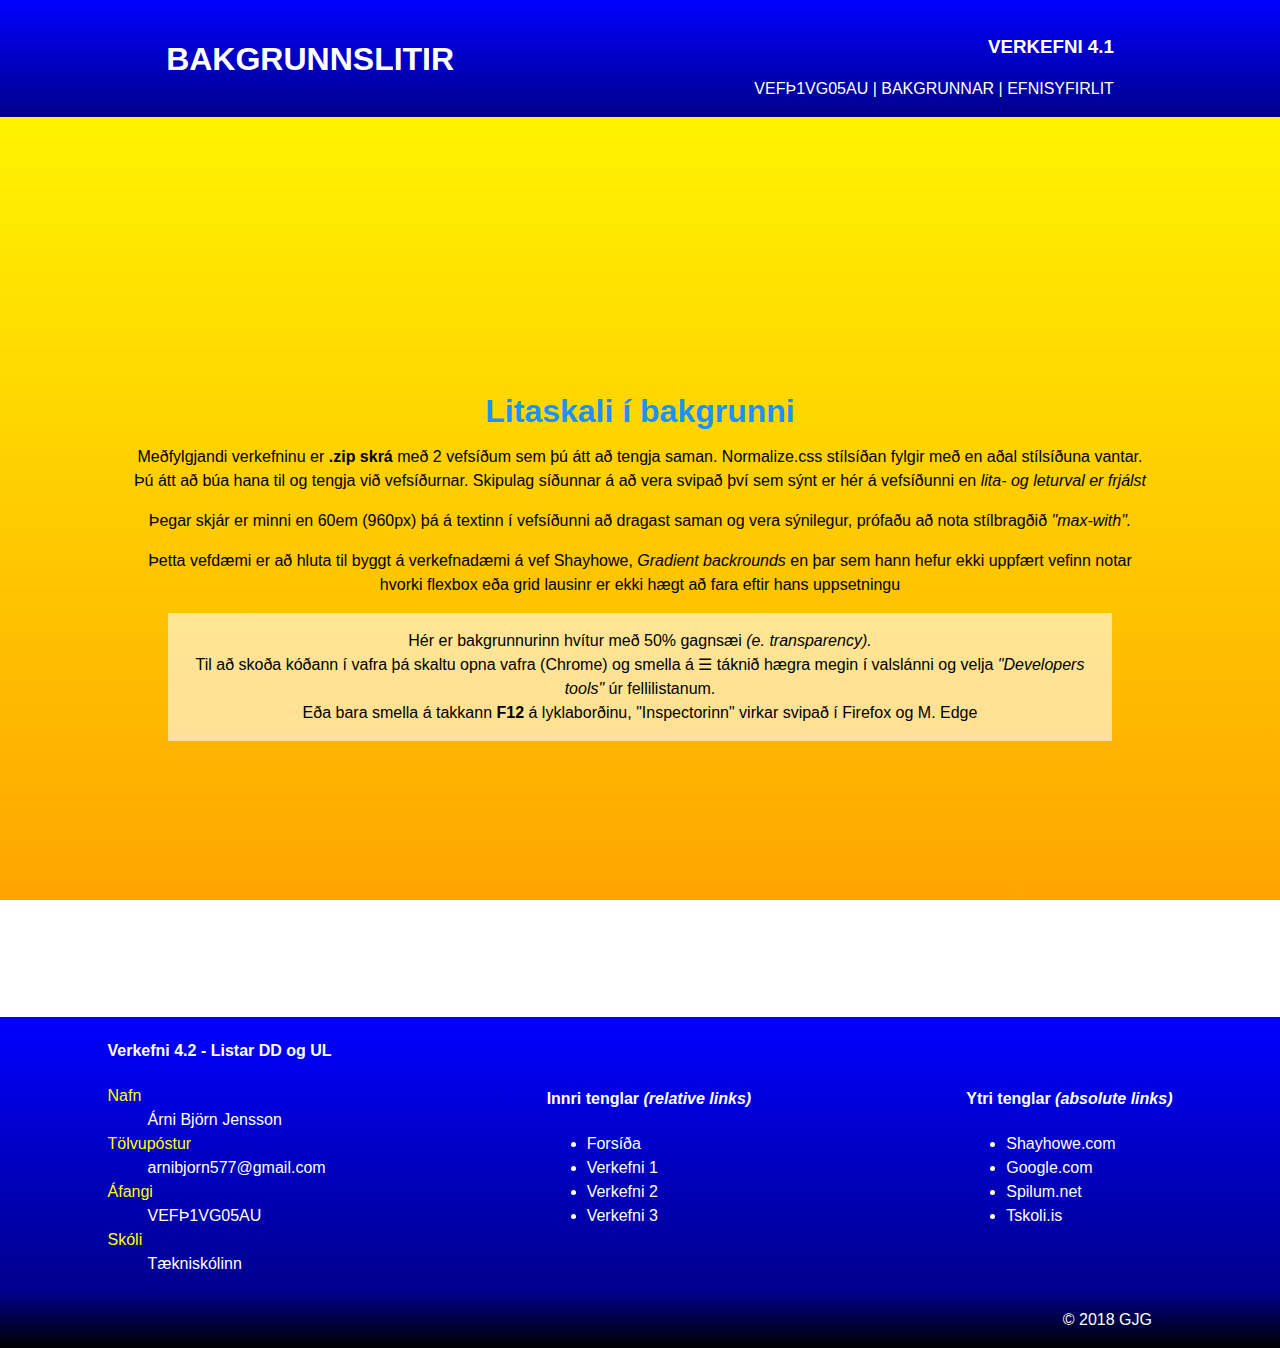
<file: 2018vef1/Skilaverkefni4/index.html>
<!DOCTYPE html>
<html lang="is">
  <head>
    <meta name="viewport" content="width=device-width, initial-scale=1.0">
    <meta charset="utf-8">
    <title>Verkefni 5.1 bakgrunnar</title>
    <link href="https://fonts.googleapis.com/css?family=Open+Sans:300,400,400i" rel="stylesheet">
    <link rel="stylesheet" href="normalize.css">
    <link rel="stylesheet" href="main.css">
</head>

<body>
    <header class="head">
        <div class="headTitle">
            <h1>
                Bakgrunnslitir
            </h1>
        </div>
        <div class="nav">
            <h3 class="workHead">Verkefni 4.1</h3>
            <nav>
                <a href="./">VEFÞ1VG05AU | </a> 
                <a href=" ">Bakgrunnar | </a>
                <a href="https://arni577.github.io/Skilaverkefni4/verkefni53.html">Efnisyfirlit</a>
            </nav>
        </div>
    </header>
    
    <section class="wrap">
        <div class="mainText">
            <h1>Litaskali í bakgrunni </h1>
            <p>Meðfylgjandi verkefninu er <strong>.zip skrá </strong>með 2 vefsíðum sem þú átt að tengja saman. Normalize.css stílsíðan fylgir með en aðal stílsíðuna vantar. Þú átt að búa hana til og tengja við vefsíðurnar. Skipulag síðunnar á að vera svipað því sem sýnt er hér á vefsíðunni en <em>lita- og leturval er frjálst</em></p>
            <p>Þegar skjár er minni en 60em (960px) þá á textinn í vefsíðunni að dragast saman og vera sýnilegur, prófaðu að nota stílbragðið <em> "max-with".</em></p>
            <p>Þetta vefdæmi er að hluta til byggt á verkefnadæmi á vef Shayhowe,<em> Gradient backrounds</em> en þar sem hann hefur ekki uppfært vefinn notar hvorki flexbox eða grid lausinr er ekki hægt að fara eftir hans uppsetningu </p>
            <blockquote>Hér er bakgrunnurinn hvítur með 50% gagnsæi <i>(e. transparency).</i><br>Til að skoða kóðann í vafra þá skaltu opna vafra (Chrome) og smella á &#9776; táknið hægra megin í valslánni og velja <em>"Developers tools"</em> úr fellilistanum.<br> Eða bara smella á takkann <b>F12</b> á lyklaborðinu, "Inspectorinn" virkar svipað í Firefox og M. Edge</blockquote>
        </div>
    </section>
    <footer class="foot">
        <nav>
            <h4>Verkefni 4.2 - Listar DD og UL </h4>
            <dl>
                
                <dt>Nafn</dt>
                <dd>Árni Björn Jensson</dd>

                <dt>Tölvupóstur</dt>
                <dd>arnibjorn577@gmail.com</dd>

                <dt>Áfangi</dt>
                <dd>VEFÞ1VG05AU</dd>

                <dt>Skóli</dt>
                <dd>Tækniskólinn</dd>
            </dl>
        </nav>
        <nav>
            <h4>Innri tenglar <em>(relative links)</em></h4>
            <ul>
                <li><a href="??????">Forsíða</a></li>
                <li><a href="https://arni577.github.io/Skilaverkefni1/qwerty.html">Verkefni 1</a></li>
                <li><a href="https://arni577.github.io/Skilaverkefni2/REEEEE.html">Verkefni 2</a></li>
                <li><a href="https://arni577.github.io/Skilaverkefni3/HTML.html">Verkefni 3</a></li>
            </ul>
        </nav>
        <nav>
            <h4>Ytri tenglar <em>(absolute links)</em></h4>
            <ul>
                <li>
                   
                    <a href="http://learn.shayhowe.com/" target="_blank" title="kennsluvefur">Shayhowe.com</a>
                </li>
                <li>
                    <a href="http://google.com" target="_blank">Google.com</a>
                </li>
                <li>
                    <a href="http://spilum.net" target="_blank">Spilum.net</a>
                </li>
                <li>
                    <a href="http://tskoli.is" target="_blank">Tskoli.is</a>
                </li>
            </ul>
        </nav>
    </footer>
    <p class="copy">&copy; 2018 GJG</p>
</body>
</html>
</file>
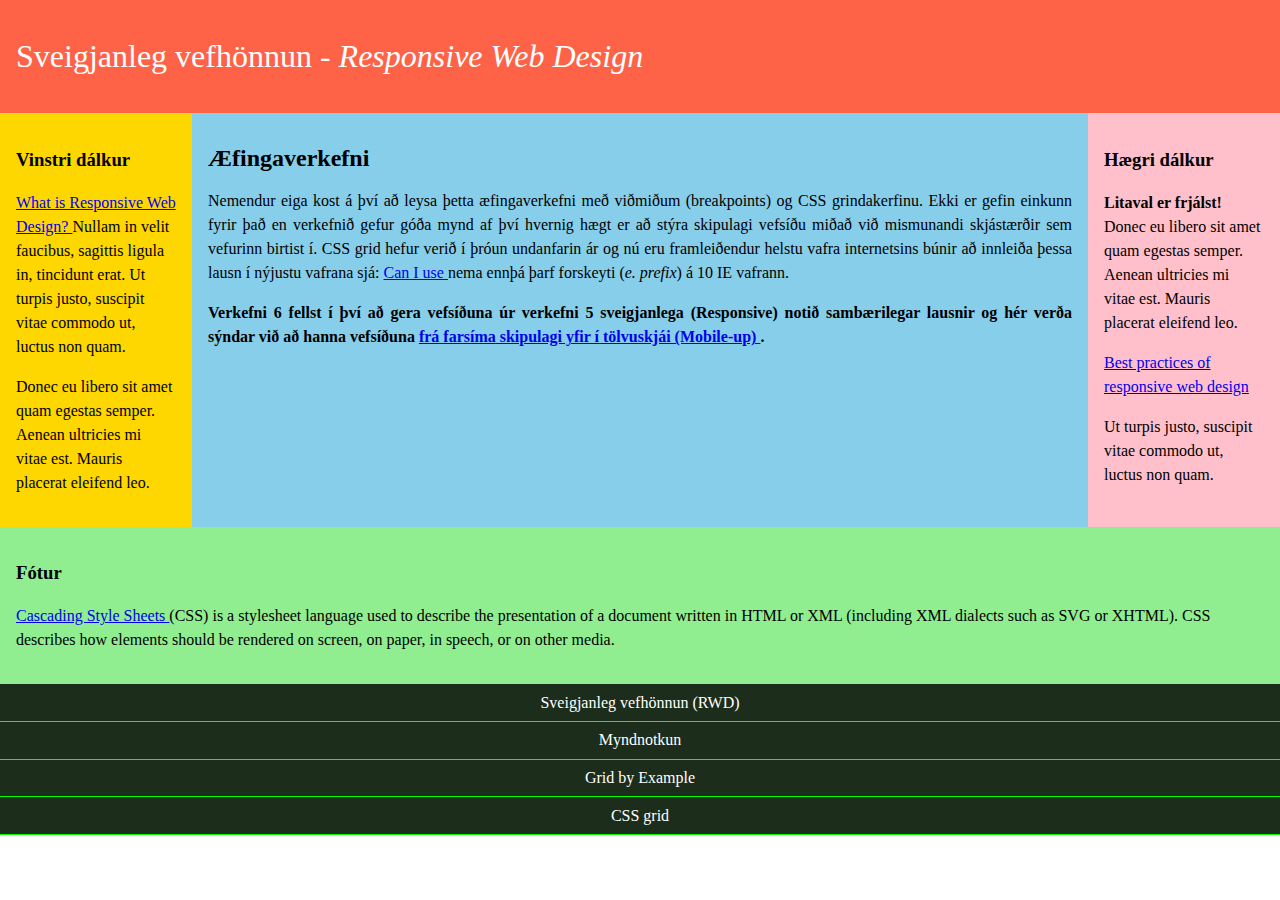
<file: 2018vef1/Skilaverkefni6/index.html>
<!DOCTYPE html>
<html lang="is">
<head>
    <meta charset="UTF-8">
    <meta name="viewport" content="width=device-width, initial-scale=1.0">
    <meta http-equiv="X-UA-Compatible" content="ie=edge">
	<!-- þvingar farsíma vafra til að birta gögn 1:1 og þá virka viðmið (breakpoints) í stílsíðum -->
	<meta charset="utf-8">
	<title>Verkefni 1</title>
	<link rel="stylesheet" type="text/css" href="css/normalize.css">
	<link rel="stylesheet" type="text/css" href="css/styles.css">
</head> 
<body> 
    <nav class="topnav">
		<ul class="topmenu">
			<li><a href="index.html">Sveigjanleg vefhönnun (RWD)</a></li>
			<li><a href="myndir.html">Myndnotkun</a></li>
			<li><a href="https://gridbyexample.com/">Grid by Example</a></li>
			<li><a href="https://scrimba.com/g/gR8PTE">CSS grid</a></li>
		</ul>
    </nav>
	<header>
		<h1>Sveigjanleg vefhönnun - <i>Responsive Web Design</i></h1>
	</header>
	<section class="content"> 
		<article class="midja">
			<h2>Æfingaverkefni</h2>
			<p>Nemendur eiga kost á því að leysa þetta æfingaverkefni með viðmiðum (breakpoints) og CSS grindakerfinu. Ekki er gefin einkunn fyrir það en verkefnið gefur góða mynd af því hvernig hægt er að stýra skipulagi vefsíðu miðað við mismunandi skjástærðir sem vefurinn birtist í. CSS grid hefur verið í þróun undanfarin ár og nú eru framleiðendur helstu vafra internetsins búnir að innleiða þessa lausn í nýjustu vafrana sjá: <a href="https://caniuse.com/"> Can I use </a> nema ennþá þarf forskeyti (<em>e. prefix</em>) á 10 IE vafrann.
			</p>
			<h4> Verkefni 6 fellst í því að gera vefsíðuna úr verkefni 5 sveigjanlega (Responsive) notið sambærilegar lausnir og hér verða sýndar við að hanna vefsíðuna <a href="https://developer.mozilla.org/en-US/docs/Web/CSS/CSS_Grid_Layout/Realizing_common_layouts_using_CSS_Grid_Layout"> frá farsíma skipulagi yfir í tölvuskjái (Mobile-up) </a>.
			</h4>
		</article>
		<aside class="vinstri">
			<h3>Vinstri dálkur</h3>
			<p><a href="https://www.w3schools.com/html/html_responsive.asp"> What is Responsive Web Design? </a>  Nullam in velit faucibus, sagittis ligula in, tincidunt erat. Ut turpis justo, suscipit vitae commodo ut, luctus non quam.
			</p>
			<p>Donec eu libero sit amet quam egestas semper. Aenean ultricies mi vitae est. Mauris placerat eleifend leo.</p>
		</aside>
		<aside class="haegri">
			<h3>Hægri dálkur</h3>
			<p><strong>Litaval er frjálst!</strong> Donec eu libero sit amet quam egestas semper. Aenean ultricies mi vitae est. Mauris placerat eleifend leo.</p>
			<p><a href="https://www.uxpin.com/studio/blog/best-practices-examples-of-excellent-responsive-design/">Best practices of responsive web design </a>
			</p>
			<p>Ut turpis justo, suscipit vitae commodo ut, luctus non quam.
			</p>
		</aside>
	</section>
	<footer>
		<h3>Fótur</h3>
		<p><a href="https://developer.mozilla.org/en-US/docs/Web/CSS">Cascading Style Sheets </a>  (CSS) is a stylesheet language used to describe the presentation of a document written in HTML or XML (including XML dialects such as SVG or XHTML). CSS describes how elements should be rendered on screen, on paper, in speech, or on other media.</p>
	</footer>
</body>
</html>
</file>
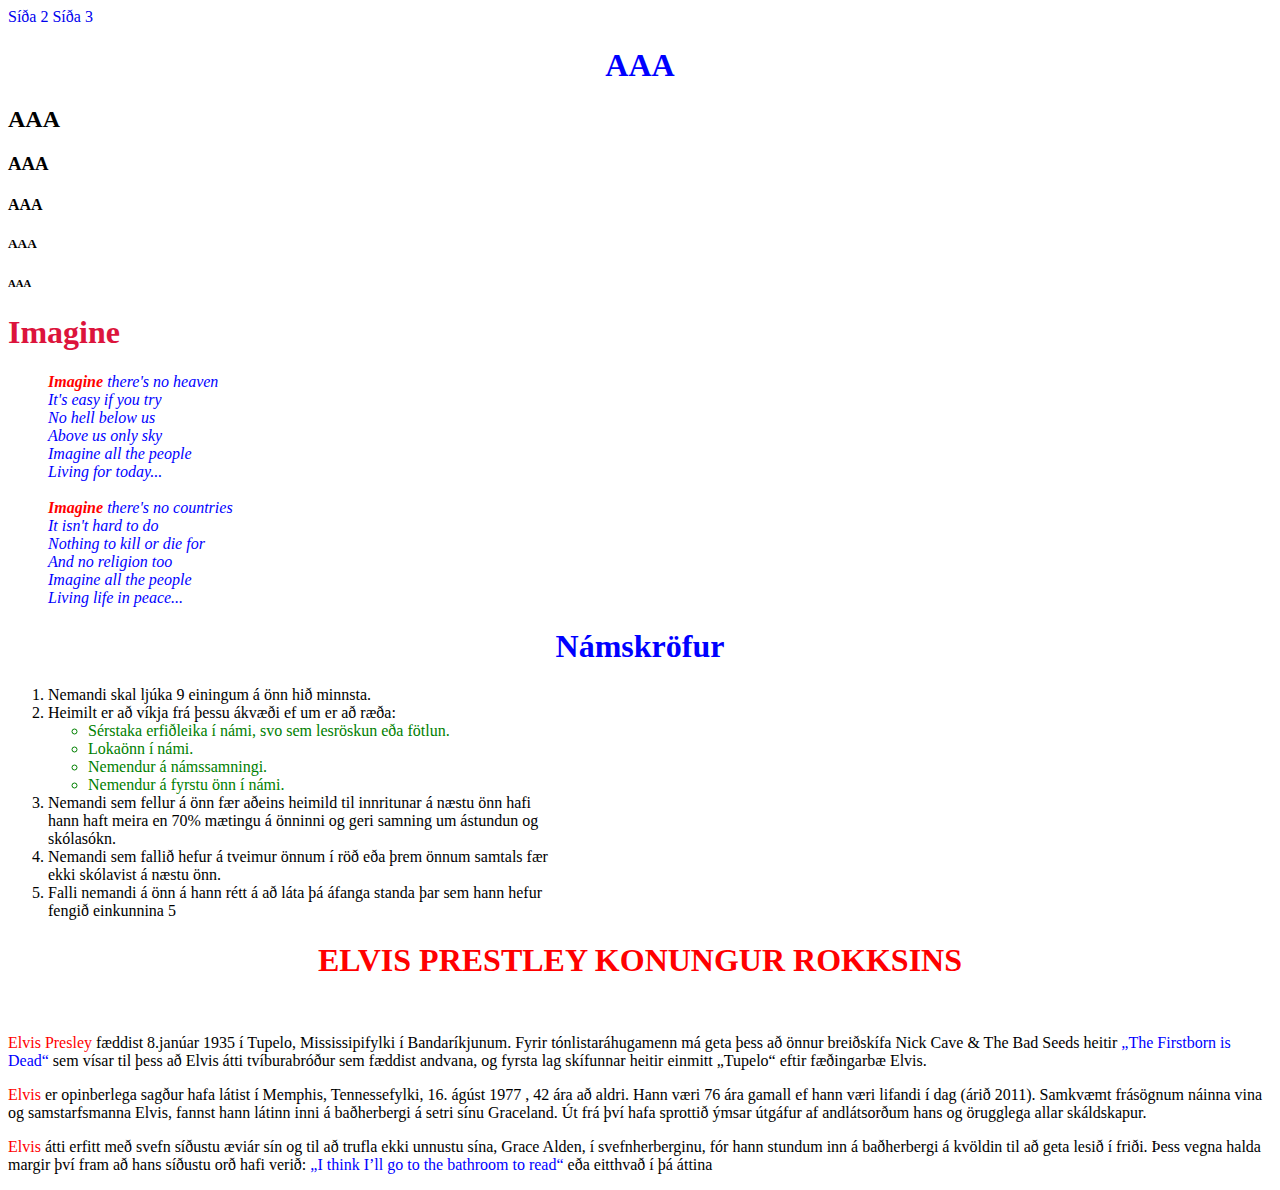
<file: 2018vef1/Skilaverkefni1/qwerty.html>
<!DOCTYPE html>
<html>
<head>
    <meta charset="utf-8" />
    <title>Page Title</title>
    <link rel="stylesheet" type="text/css" media="screen" href="main.css">
</head>
<body>
    <a href="sida2.html">
        Síða 2
    </a>
    <a href="sida3.html">
            Síða 3
        </a>
        <span class="midja1"><h1>AAA</h1></span>
        <h2>AAA</h2>
        <h3>AAA</h3>
        <h4>AAA</h4>
        <h5>AAA</h5>
        <h6>AAA</h6>
       
        <span class="raudur"><h1>Imagine</h1></span>
        <ol>
        <p>
        <em>
        <strong><span class="hausraudur">Imagine</span></strong> <span class="blar">there's no heaven<br>
        It's easy if you try<br>
        No hell below us<br>
        Above us only sky<br>
        Imagine all the people<br>
        Living for today...<br></span>
        <br>
        <strong><span class="hausraudur">Imagine</span></strong> <span class="blar">there's no countries<br>
        It isn't hard to do<br>
        Nothing to kill or die for<br>
        And no religion too<br>
        Imagine all the people<br>
        Living life in peace...<br></span>
        </em>
        </p>
        </ol>
        <span class="midja1"><h1>Námskröfur</h1></span>

        <ol>
            <li>Nemandi skal ljúka 9 einingum á önn hið minnsta.</li>
            <li>Heimilt er að víkja frá þessu ákvæði ef um er að ræða:</li>
            <ul>
                    <span class="gran"><li>Sérstaka erfiðleika í námi, svo sem lesröskun eða fötlun.</li>
                    <li>Lokaönn í námi.</li>
                    <li>Nemendur á námssamningi.</li>
                    <li>Nemendur á fyrstu önn í námi.</li></span>
        
                </ul>

            <li> Nemandi sem fellur á önn fær aðeins heimild til innritunar á næstu önn hafi<br>
                hann haft meira en 70% mætingu á önninni og geri samning um ástundun og
                <br>skólasókn.</li>
            <li>Nemandi sem fallið hefur á tveimur önnum í röð eða þrem önnum samtals fær<br>
                ekki skólavist á næstu önn.</li>
            <li>Falli nemandi á önn á hann rétt á að láta þá áfanga standa þar sem hann hefur<br>
                fengið einkunnina 5 </li>
        </ol>

        <span class="vis"><h1>ELVIS PRESTLEY KONUNGUR ROKKSINS</h1></span><br>
        <p><span class="hausraudur">Elvis Presley</span> fæddist 8.janúar
1935 í Tupelo, Mississipifylki í Bandaríkjunum. Fyrir
tónlistaráhugamenn má geta þess að önnur breiðskífa Nick Cave & The Bad Seeds heitir
<span class="blar">„The Firstborn is Dead“</span> sem vísar til þess að Elvis átti tvíburabróður sem fæddist andvana,
og fyrsta lag skífunnar heitir einmitt „Tupelo“ eftir fæðingarbæ Elvis.</p>
<p><span class="hausraudur">Elvis</span> er opinberlega sagður hafa látist í Memphis, Tennessefylki,
16. ágúst 1977
, 42 ára að
aldri. Hann væri 76 ára gamall ef hann væri lifandi í dag (árið 2011). Samkvæmt
frásögnum náinna vina og samstarfsmanna Elvis, fannst hann látinn inni á baðherbergi á
setri sínu Graceland. Út frá því hafa sprottið ýmsar útgáfur af andlátsorðum hans og
örugglega allar skáldskapur.</p>
<p><span class="hausraudur">Elvis</span> átti erfitt með svefn síðustu æviár sín og til að trufla ekki unnustu sína, Grace
Alden, í svefnherberginu, fór hann stundum inn á baðherbergi á kvöldin til að geta lesið í
friði. Þess vegna halda margir því fram að hans síðustu orð hafi verið:<span class="blar"> „I think I’ll go to
the bathroom to read“</span> eða eitthvað í þá áttina</p>


       

    
</body>
</html>
</file>
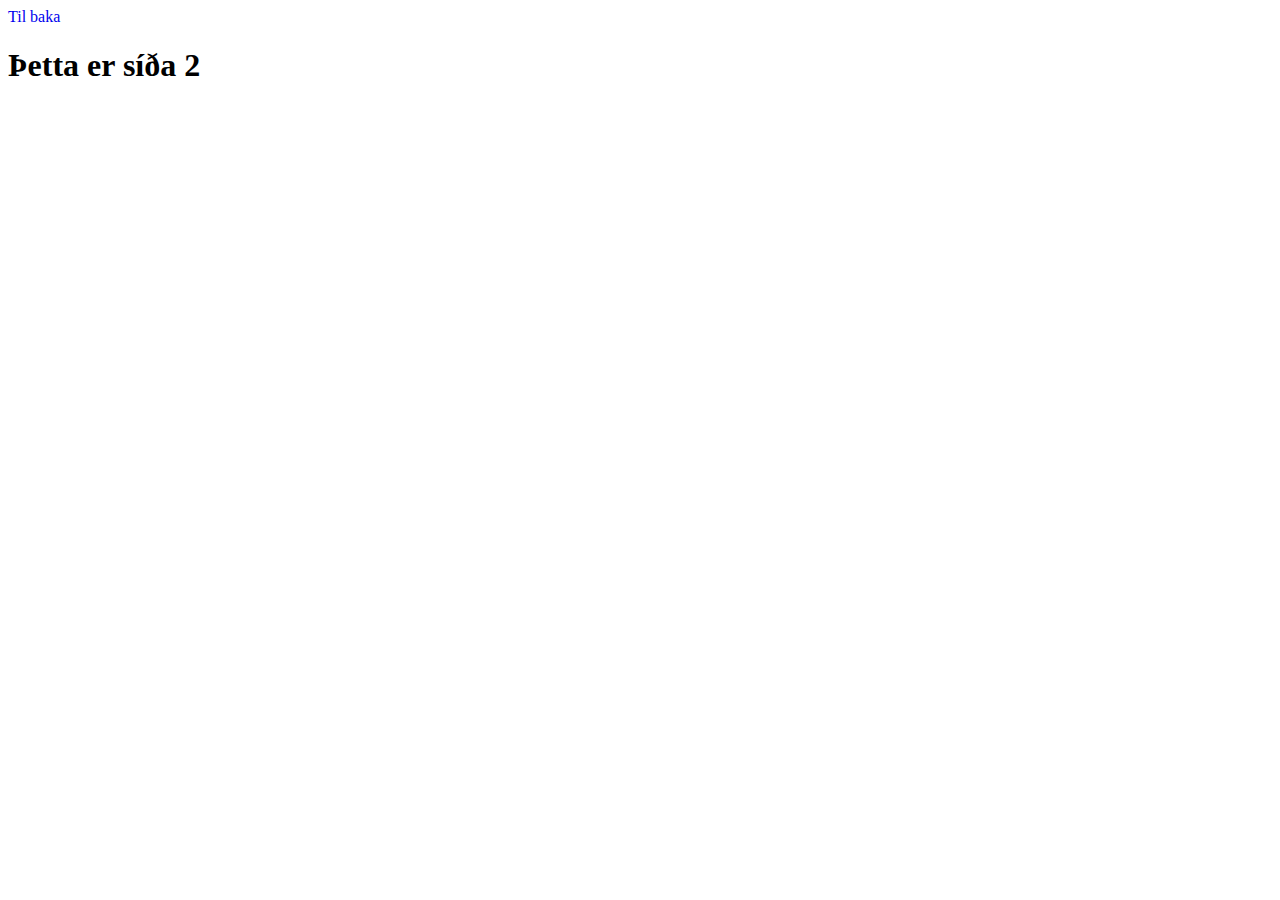
<file: 2018vef1/Skilaverkefni1/sida2.html>
<!DOCTYPE html>
<html>
<head>
    <title>Page Title</title>
    <link rel="stylesheet" type="text/css" media="screen" href="main.css" />
</head>
<body>
    <a href="qwerty.html">
    Til baka<br>
    </a>
    <h1>Þetta er síða 2</h1>
</file>
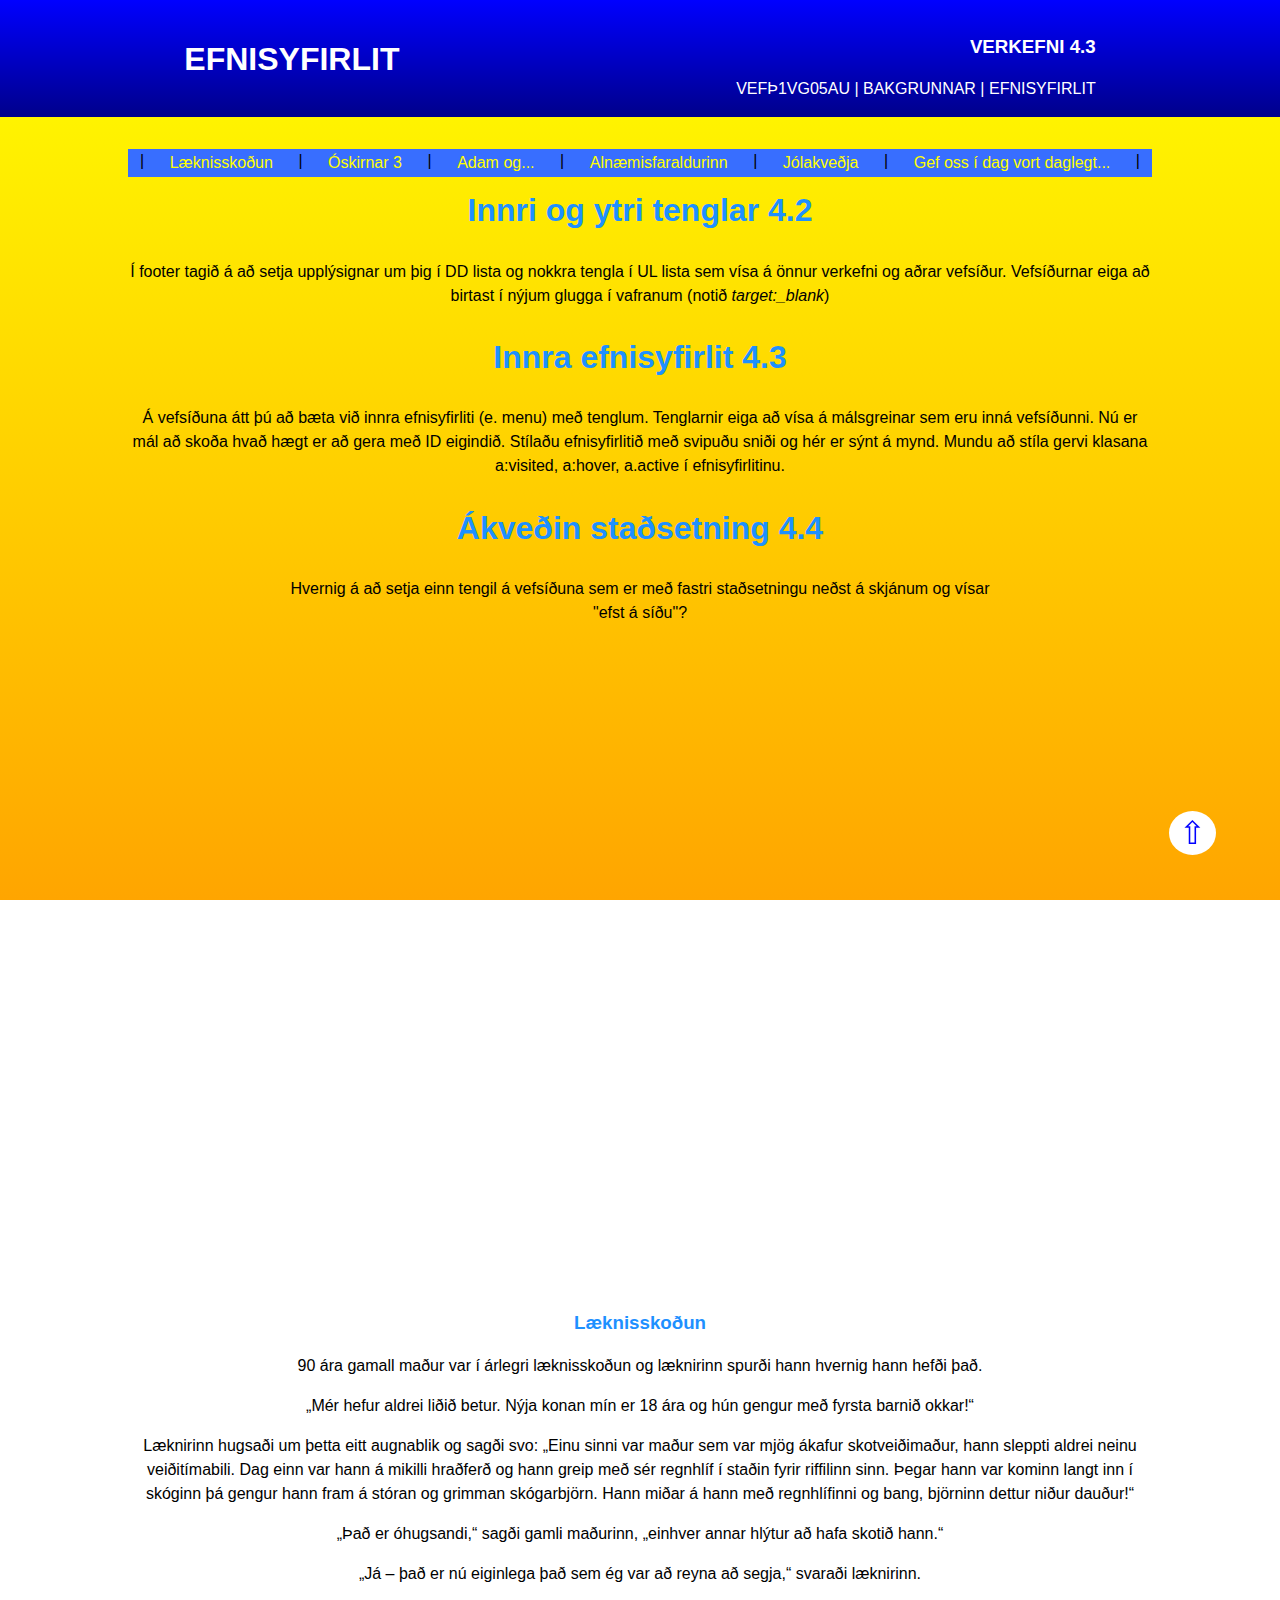
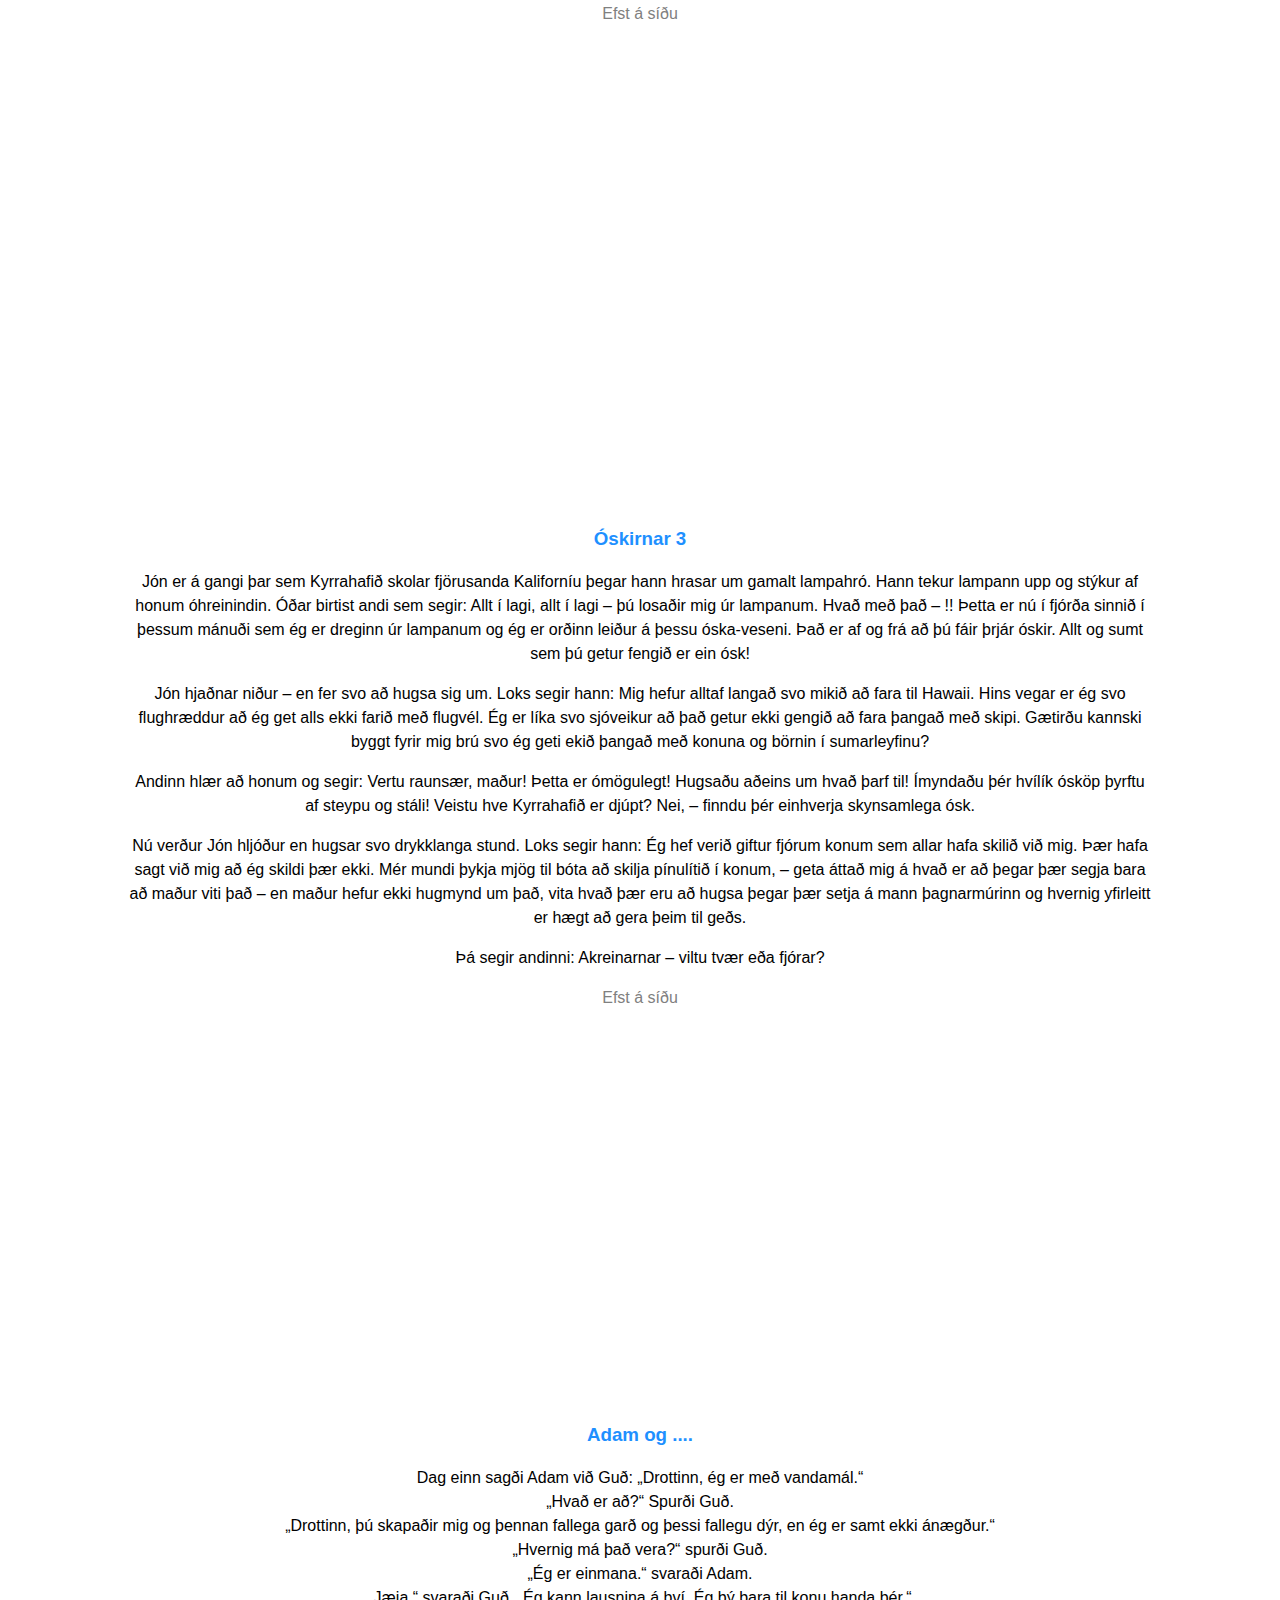
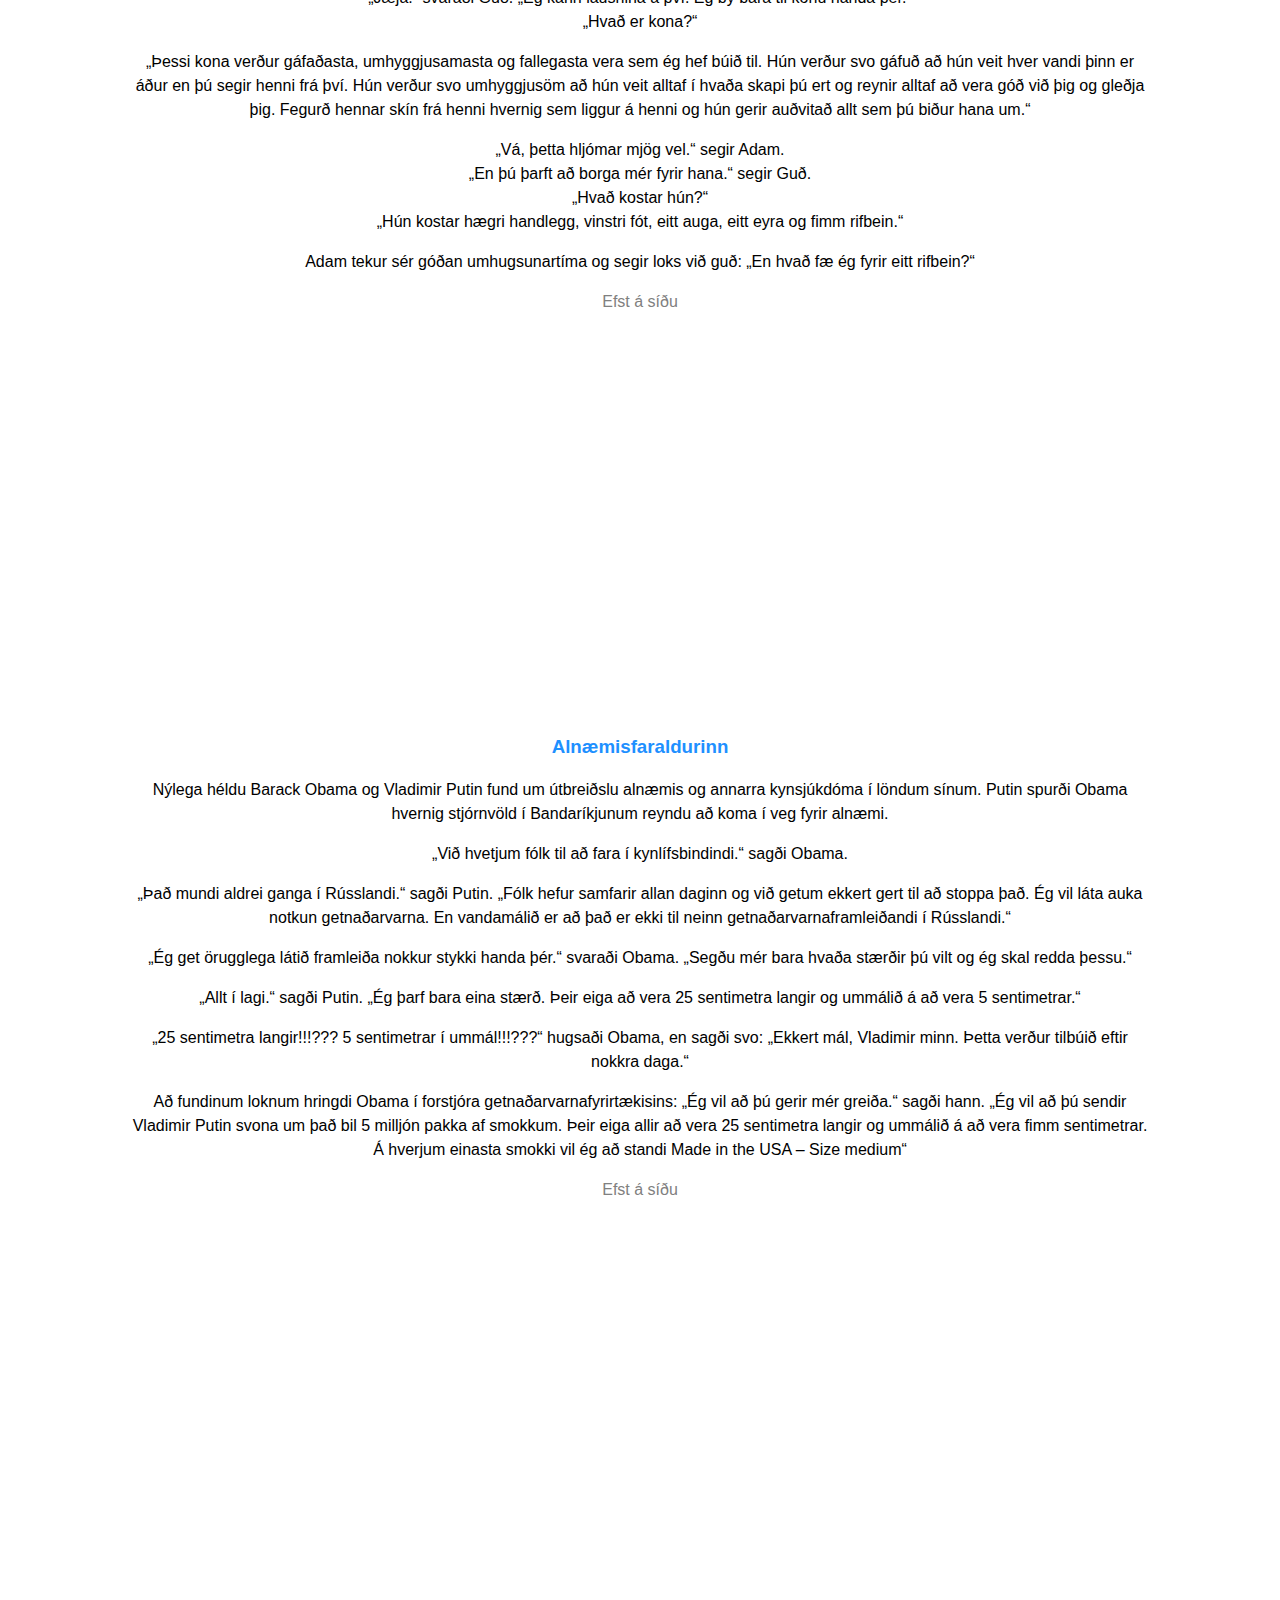
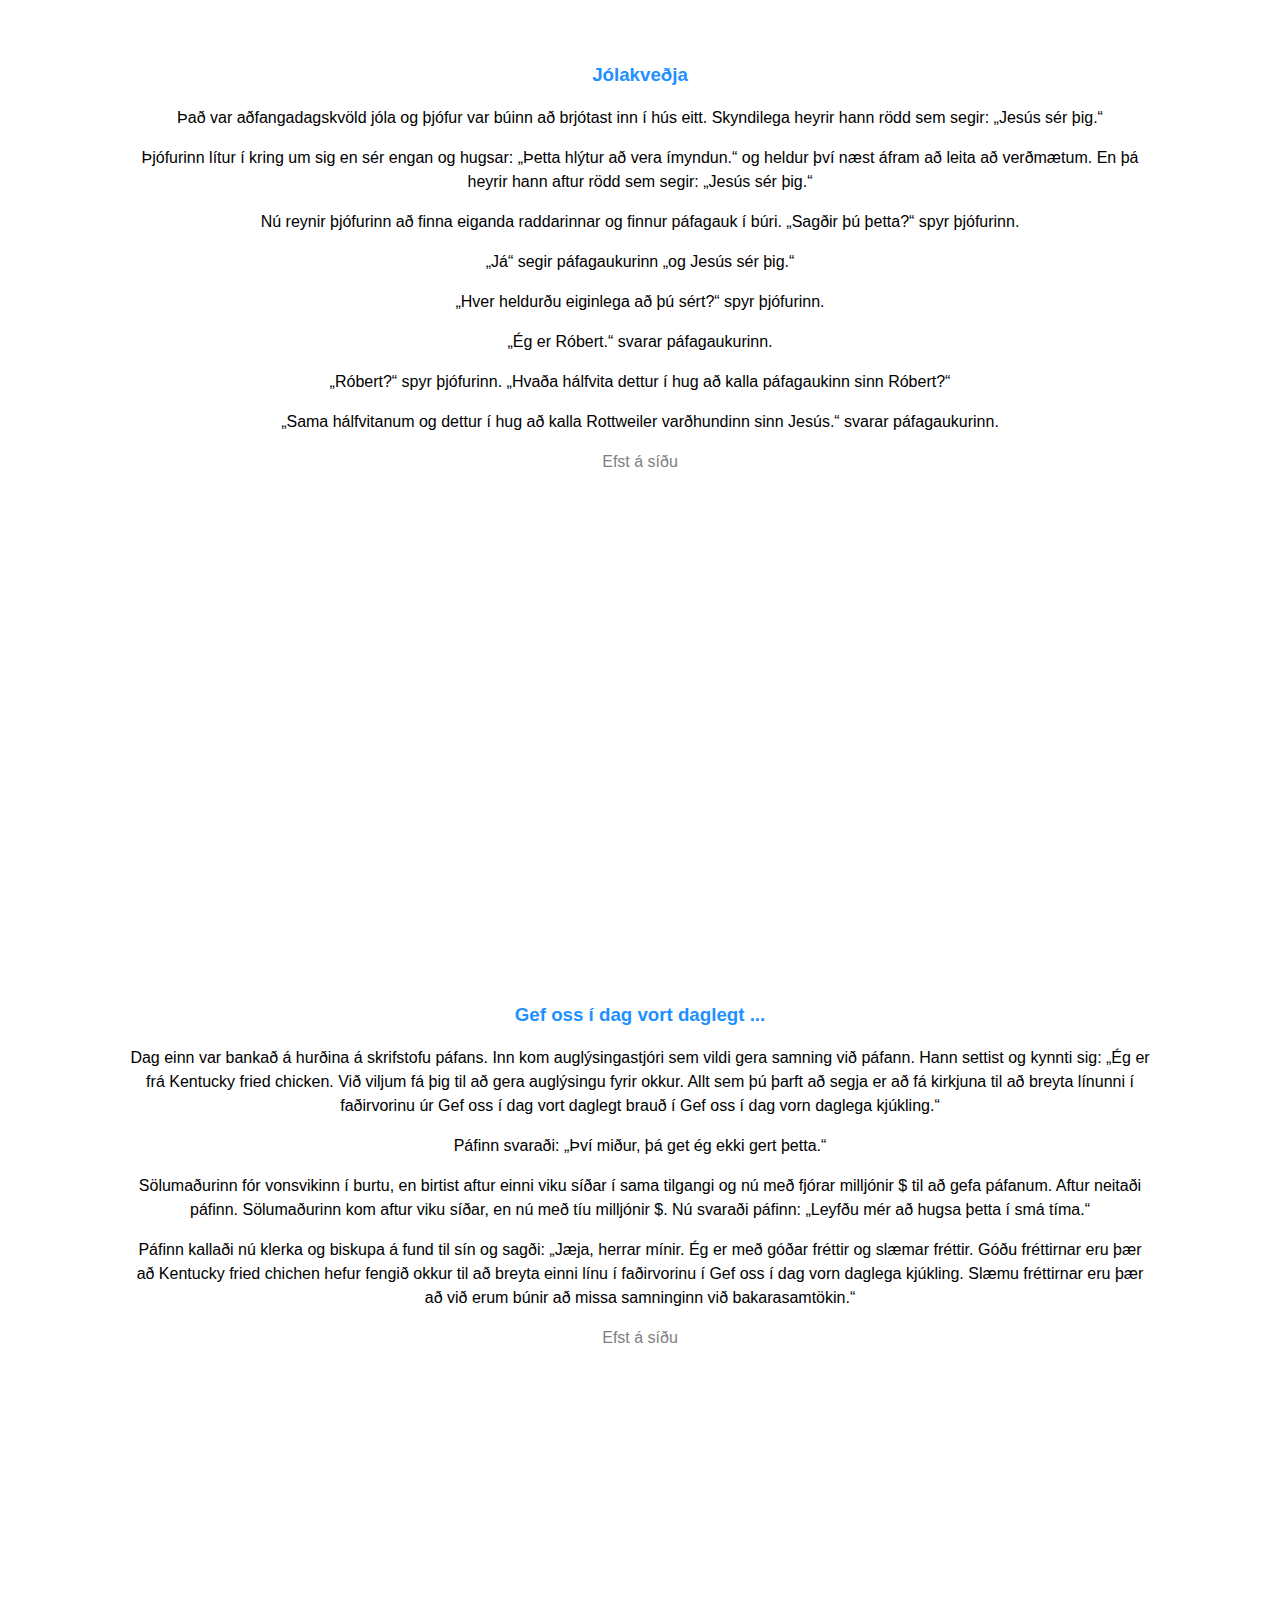
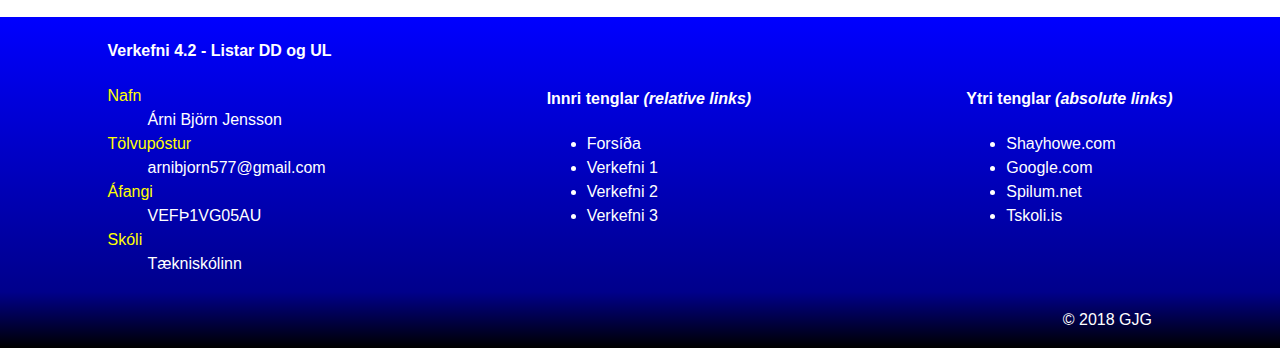
<file: 2018vef1/Skilaverkefni4/verkefni53.html>
<!DOCTYPE html>
<html lang="is">

<head>
    <meta name="viewport" content="width=device-width, initial-scale=1.0">
    <meta charset="utf-8">
    <title>Verkefni 4.3 Efnisyfirlit og tenglar</title>
    <link href="https://fonts.googleapis.com/css?family=Open+Sans:300,400,400i" rel="stylesheet">
    <link rel="stylesheet" href="normalize.css">
    <link rel="stylesheet" href="main.css">
</head>

<body id="top">
    <header class="head">
        <div class="headTitle">
            <h1>
                Efnisyfirlit
            </h1>
        </div>
        <div class="nav">
            <h3 class="workHead">Verkefni 4.3</h3>
            <nav>
                <a href="./">VEFÞ1VG05AU | </a> 
                <a href="https://arni577.github.io/Skilaverkefni4/index.html">Bakgrunnar | </a>
                <a href="https://arni577.github.io/Skilaverkefni4/verkefni53.html">Efnisyfirlit</a>
            </nav>
        </div>
    </header>

    
    <section class="wrap">
        <div class="altText">
            <nav class="navText">
                |<a href="#laekniskodun">Læknisskoðun</a>|
                
                <a href="#oskirnar3">Óskirnar 3</a>|
                <a href="#adamog">Adam og...</a>|
                <a href="#alnaemi">Alnæmisfaraldurinn</a>|
                <a href="#jolakvedja">Jólakveðja</a>|
                <a href="#baen">Gef oss í dag vort daglegt...</a>|
            </nav>
            <h1>Innri og ytri tenglar 4.2</h1>
            <p>Í footer tagið á að setja upplýsignar um þig í DD lista og nokkra tengla í UL lista sem vísa á önnur verkefni og aðrar vefsíður. Vefsíðurnar eiga að birtast í nýjum glugga í vafranum (notið <i>target:_blank</i>)</p>
            <h1>Innra efnisyfirlit 4.3</h1>
            <p>Á vefsíðuna átt þú að bæta við innra efnisyfirliti (e. menu) með tenglum. Tenglarnir eiga að vísa á málsgreinar sem eru inná vefsíðunni. Nú er mál að skoða hvað hægt er að gera með ID eigindið. Stílaðu efnisyfirlitið með svipuðu sniði og hér er sýnt á mynd. Mundu að stíla gervi klasana a:visited, a:hover, a.active í efnisyfirlitinu. </p>
            <h1>Ákveðin staðsetning 4.4</h1>
            <p>Hvernig á að setja einn tengil á vefsíðuna sem er með fastri staðsetningu neðst á skjánum og vísar <br> "efst á síðu"?</p>
        </div>
    </section>
    <section class="wrap" id="laekniskodun">
        <div class="mainText">
            <h3 class="textHead">Læknisskoðun </h3>
            <p>90 ára gamall maður var í árlegri læknisskoðun og læknirinn spurði hann hvernig hann hefði það.
            </p>
            <p>
                „Mér hefur aldrei liðið betur. Nýja konan mín er 18 ára og hún gengur með fyrsta barnið okkar!“
            </p>
            <p>
                Læknirinn hugsaði um þetta eitt augnablik og sagði svo: „Einu sinni var maður sem var mjög ákafur skotveiðimaður, hann sleppti aldrei neinu veiðitímabili. Dag einn var hann á mikilli hraðferð og hann greip með sér regnhlíf í staðin fyrir riffilinn sinn. Þegar hann var kominn langt inn í skóginn þá gengur hann fram á stóran og grimman skógarbjörn. Hann miðar á hann með regnhlífinni og bang, björninn dettur niður dauður!“
            </p>
            <p>
                „Það er óhugsandi,“ sagði gamli maðurinn, „einhver annar hlýtur að hafa skotið hann.“
            </p>
            <p>„Já – það er nú eiginlega það sem ég var að reyna að segja,“ svaraði læknirinn.</p>
            <p><a href="#top">Efst á síðu</a></p>
        </div>
    </section>
    <section class="wrap" id="oskirnar3">
        <div class="mainText">
            <h3 class=" ">Óskirnar 3</h3>
            <p>Jón er á gangi þar sem Kyrrahafið skolar fjörusanda Kaliforníu þegar hann hrasar um gamalt lampahró. Hann tekur lampann upp og stýkur af honum óhreinindin. Óðar birtist andi sem segir: Allt í lagi, allt í lagi – þú losaðir mig úr lampanum. Hvað með það – !! Þetta er nú í fjórða sinnið í þessum mánuði sem ég er dreginn úr lampanum og ég er orðinn leiður á þessu óska-veseni. Það er af og frá að þú fáir þrjár óskir. Allt og sumt sem þú getur fengið er ein ósk!
            </p>
            <p>
                Jón hjaðnar niður – en fer svo að hugsa sig um. Loks segir hann: Mig hefur alltaf langað svo mikið að fara til Hawaii. Hins vegar er ég svo flughræddur að ég get alls ekki farið með flugvél. Ég er líka svo sjóveikur að það getur ekki gengið að fara þangað með skipi. Gætirðu kannski byggt fyrir mig brú svo ég geti ekið þangað með konuna og börnin í sumarleyfinu?
            </p>
            <p>
                Andinn hlær að honum og segir: Vertu raunsær, maður! Þetta er ómögulegt! Hugsaðu aðeins um hvað þarf til! Ímyndaðu þér hvílík ósköp þyrftu af steypu og stáli! Veistu hve Kyrrahafið er djúpt? Nei, – finndu þér einhverja skynsamlega ósk.
            </p>
            <p>
                Nú verður Jón hljóður en hugsar svo drykklanga stund. Loks segir hann: Ég hef verið giftur fjórum konum sem allar hafa skilið við mig. Þær hafa sagt við mig að ég skildi þær ekki. Mér mundi þykja mjög til bóta að skilja pínulítið í konum, – geta áttað mig á hvað er að þegar þær segja bara að maður viti það – en maður hefur ekki hugmynd um það, vita hvað þær eru að hugsa þegar þær setja á mann þagnarmúrinn og hvernig yfirleitt er hægt að gera þeim til geðs.
            </p>
            <p>
                Þá segir andinni: Akreinarnar – viltu tvær eða fjórar?
            </p>
            <p><a href="#top">Efst á síðu</a></p>
        </div>
    </section>
    <section class="wrap" id="adamog">
        <div class="mainText">
            <h3 class=" ">Adam og ....</h3>
            <p>Dag einn sagði Adam við Guð: „Drottinn, ég er með vandamál.“
                <br>„Hvað er að?“ Spurði Guð.
                <br>„Drottinn, þú skapaðir mig og þennan fallega garð og þessi fallegu dýr, en ég er samt ekki ánægður.“
                <br>„Hvernig má það vera?“ spurði Guð.
                <br>„Ég er einmana.“ svaraði Adam.
                <br>„Jæja.“ svaraði Guð. „Ég kann lausnina á því. Ég bý bara til konu handa þér.“
                <br>„Hvað er kona?“</p>
            <p>„Þessi kona verður gáfaðasta, umhyggjusamasta og fallegasta vera sem ég hef búið til. Hún verður svo gáfuð að hún veit hver vandi þinn er áður en þú segir henni frá því. Hún verður svo umhyggjusöm að hún veit alltaf í hvaða skapi þú ert og reynir alltaf að vera góð við þig og gleðja þig. Fegurð hennar skín frá henni hvernig sem liggur á henni og hún gerir auðvitað allt sem þú biður hana um.“</p>
            <p>„Vá, þetta hljómar mjög vel.“ segir Adam.
                <br>„En þú þarft að borga mér fyrir hana.“ segir Guð.
                <br>„Hvað kostar hún?“
                <br>„Hún kostar hægri handlegg, vinstri fót, eitt auga, eitt eyra og fimm rifbein.“</p>
            <p>Adam tekur sér góðan umhugsunartíma og segir loks við guð: „En hvað fæ ég fyrir eitt rifbein?“
            </p>
            <p><a href="#top">Efst á síðu</a></p>
        </div>
    </section>
    <section class="wrap" id="alnaemi">
        <div class="mainText">
            <h3 class=" ">Alnæmisfaraldurinn</h3>
            <p>Nýlega héldu Barack Obama og Vladimir Putin fund um útbreiðslu alnæmis og annarra kynsjúkdóma í löndum sínum. Putin spurði Obama hvernig stjórnvöld í Bandaríkjunum reyndu að koma í veg fyrir alnæmi.
            </p>
            <p>
                „Við hvetjum fólk til að fara í kynlífsbindindi.“ sagði Obama.
            </p>
            <p>
                „Það mundi aldrei ganga í Rússlandi.“ sagði Putin. „Fólk hefur samfarir allan daginn og við getum ekkert gert til að stoppa það. Ég vil láta auka notkun getnaðarvarna. En vandamálið er að það er ekki til neinn getnaðarvarnaframleiðandi í Rússlandi.“
            </p>
            <p>
                „Ég get örugglega látið framleiða nokkur stykki handa þér.“ svaraði Obama. „Segðu mér bara hvaða stærðir þú vilt og ég skal redda þessu.“
            </p>
            <p>
                „Allt í lagi.“ sagði Putin. „Ég þarf bara eina stærð. Þeir eiga að vera 25 sentimetra langir og ummálið á að vera 5 sentimetrar.“
            </p>
            <p>
                „25 sentimetra langir!!!??? 5 sentimetrar í ummál!!!???“ hugsaði Obama, en sagði svo: „Ekkert mál, Vladimir minn. Þetta verður tilbúið eftir nokkra daga.“
            </p>
            <p>
                Að fundinum loknum hringdi Obama í forstjóra getnaðarvarnafyrirtækisins: „Ég vil að þú gerir mér greiða.“ sagði hann. „Ég vil að þú sendir Vladimir Putin svona um það bil 5 milljón pakka af smokkum. Þeir eiga allir að vera 25 sentimetra langir og ummálið á að vera fimm sentimetrar. Á hverjum einasta smokki vil ég að standi Made in the USA – Size medium“
            </p>
            <p><a href="#top">Efst á síðu</a></p>
        </div>
    </section>
    <section class="wrap" id="jolakvedja">
        <div class="mainText">
            <h3 class=" ">Jólakveðja</h3>
            <p>Það var aðfangadagskvöld jóla og þjófur var búinn að brjótast inn í hús eitt. Skyndilega heyrir hann rödd sem segir: „Jesús sér þig.“
            </p>
            <p>
                Þjófurinn lítur í kring um sig en sér engan og hugsar: „Þetta hlýtur að vera ímyndun.“ og heldur því næst áfram að leita að verðmætum. En þá heyrir hann aftur rödd sem segir: „Jesús sér þig.“
            </p>
            <p>
                Nú reynir þjófurinn að finna eiganda raddarinnar og finnur páfagauk í búri. „Sagðir þú þetta?“ spyr þjófurinn.
            </p>
            <p>
                „Já“ segir páfagaukurinn „og Jesús sér þig.“
            </p>
            <p>
                „Hver heldurðu eiginlega að þú sért?“ spyr þjófurinn.
            </p>
            <p>
                „Ég er Róbert.“ svarar páfagaukurinn.
            </p>
            <p>
                „Róbert?“ spyr þjófurinn. „Hvaða hálfvita dettur í hug að kalla páfagaukinn sinn Róbert?“
            </p>
            <p>
                „Sama hálfvitanum og dettur í hug að kalla Rottweiler varðhundinn sinn Jesús.“ svarar páfagaukurinn.
            </p>
            <p><a href="#top">Efst á síðu</a></p>
        </div>
    </section>
    <section class="wrap" id="baen">
        <div class="mainText">
            <h3 class=" ">Gef oss í dag vort daglegt ... </h3>
            <p>Dag einn var bankað á hurðina á skrifstofu páfans. Inn kom auglýsingastjóri sem vildi gera samning við páfann. Hann settist og kynnti sig: „Ég er frá Kentucky fried chicken. Við viljum fá þig til að gera auglýsingu fyrir okkur. Allt sem þú þarft að segja er að fá kirkjuna til að breyta línunni í faðirvorinu úr Gef oss í dag vort daglegt brauð í Gef oss í dag vorn daglega kjúkling.“
            </p>
            <p>
                Páfinn svaraði: „Því miður, þá get ég ekki gert þetta.“
            </p>
            <p>
                Sölumaðurinn fór vonsvikinn í burtu, en birtist aftur einni viku síðar í sama tilgangi og nú með fjórar milljónir $ til að gefa páfanum. Aftur neitaði páfinn. Sölumaðurinn kom aftur viku síðar, en nú með tíu milljónir $. Nú svaraði páfinn: „Leyfðu mér að hugsa þetta í smá tíma.“
            </p>
            <p>
                Páfinn kallaði nú klerka og biskupa á fund til sín og sagði: „Jæja, herrar mínir. Ég er með góðar fréttir og slæmar fréttir. Góðu fréttirnar eru þær að Kentucky fried chichen hefur fengið okkur til að breyta einni línu í faðirvorinu í Gef oss í dag vorn daglega kjúkling. Slæmu fréttirnar eru þær að við erum búnir að missa samninginn við bakarasamtökin.“
            </p><a href="#top">Efst á síðu</a>
        </div>
    </section>
    <footer class="foot">
        <nav>
            <h4>Verkefni 4.2 - Listar DD og UL </h4>
            <dl>
                
                <dt>Nafn</dt>
                <dd>Árni Björn Jensson</dd>

                <dt>Tölvupóstur</dt>
                <dd>arnibjorn577@gmail.com</dd>

                <dt>Áfangi</dt>
                <dd>VEFÞ1VG05AU</dd>

                <dt>Skóli</dt>
                <dd>Tækniskólinn</dd>
            </dl>
        </nav>
        <nav>
            <h4>Innri tenglar <em>(relative links)</em></h4>
            <ul>
                <li><a href="./">Forsíða</a></li>
                <li><a href="https://arni577.github.io/Skilaverkefni1/qwerty.html">Verkefni 1</a></li>
                <li><a href="https://arni577.github.io/Skilaverkefni2/REEEEE.html">Verkefni 2</a></li>
                <li><a href="https://arni577.github.io/Skilaverkefni3/HTML.html">Verkefni 3</a></li>
            </ul>
        </nav>
        <nav>
            <h4>Ytri tenglar <em>(absolute links)</em></h4>
            <ul>
                <li>
                   
                    <a href="http://learn.shayhowe.com/" target="_blank" title="kennsluvefur">Shayhowe.com</a>
                </li>
                <li>
                    <a href="http://google.com" target="_blank">Google.com</a>
                </li>
                <li>
                    <a href="http://spilum.net" target="_blank">Spilum.net</a>
                </li>
                <li>
                    <a href="http://tskoli.is" target="_blank">Tskoli.is</a>
                </li>
            </ul>
        </nav>
    </footer>
    <p class="copy">&copy; 2018 GJG</p>
    
    <a href="#top" class="goTop" title="Efst á síðu"> &#8679; </a>
</body>

</html>
</file>
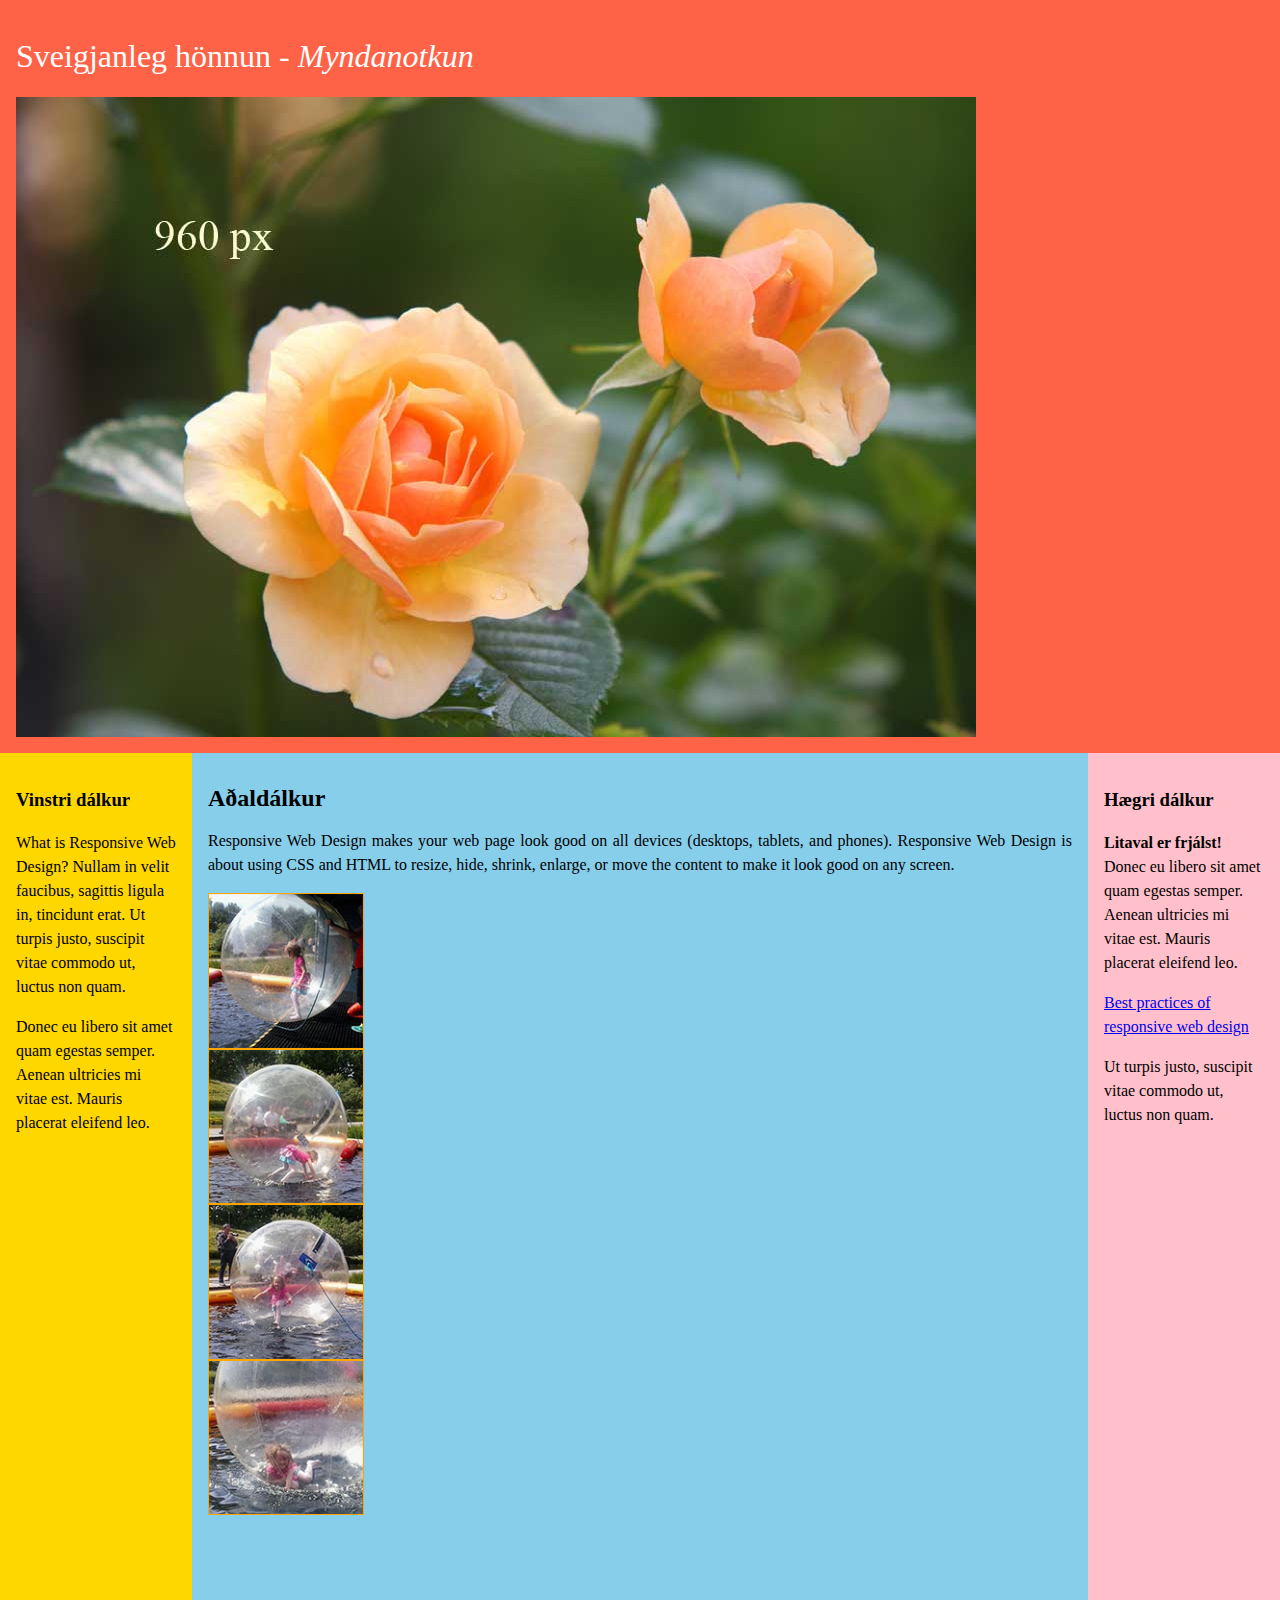
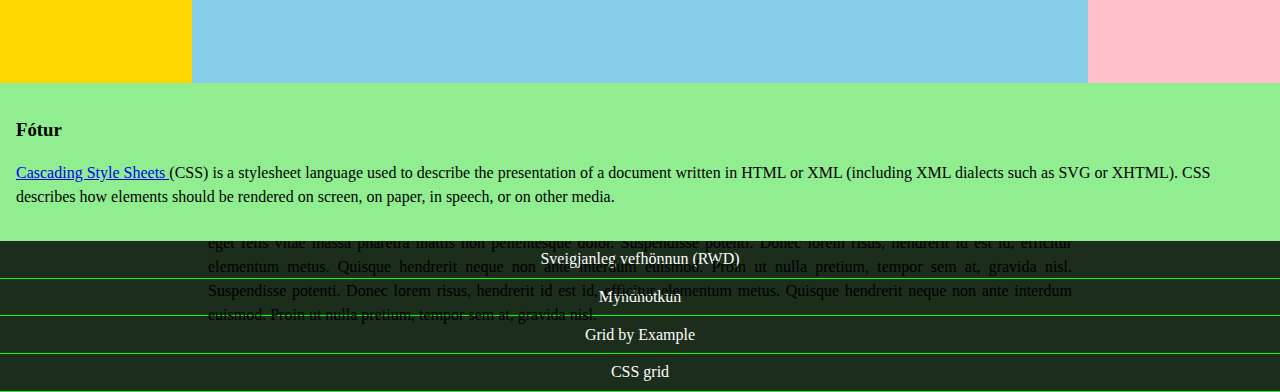
<file: 2018vef1/Skilaverkefni6/myndir.html>
<!DOCTYPE html>
<html lang="is">
<head>
    <meta charset="UTF-8">
    <meta name="viewport" content="width=device-width, initial-scale=1.0">
    <meta http-equiv="X-UA-Compatible" content="ie=edge">
	<meta author="Guðmundur">
	<title>Myndir</title>
	<link rel="stylesheet" type="text/css" href="css/normalize.css">
	<link rel="stylesheet" type="text/css" href="css/styles.css">
</head>
<body> 
    <nav class="topnav">
        <ul class="topmenu">
			<li><a href="index.html">Sveigjanleg vefhönnun (RWD)</a></li>
			<li><a href="myndir.html">Myndnotkun</a></li>
			<li><a href="https://gridbyexample.com/">Grid by Example</a></li>
			<li><a href="https://scrimba.com/g/gR8PTE">CSS grid</a></li>
        </ul>
    </nav>
	<header>
		<h1>Sveigjanleg hönnun - <i>Myndanotkun</i></h1>

 		<picture>
			<!-- eldri vafrar sem ráða ekki við srcset-->
			<img src="img/rose-960.jpg" alt="Roses">
		</picture>

	</header>
	<section class="content">
		<article class="midja">
			<h2>Aðaldálkur</h2>
			<p>Responsive Web Design makes your web page look good on all devices (desktops, tablets, and phones). Responsive Web Design is about using CSS and HTML to resize, hide, shrink, enlarge, or move the content to make it look good on any screen. </p>
			<section class="myndabox">
		      	<figure><img src="img/mynd-1.jpg"></figure>
		    	<figure><img src="img/mynd-2.jpg"></figure>
		      	<figure><img src="img/mynd-3.jpg"></figure>
		      	<figure><img src="img/mynd-4.jpg"></figure>
		    </section>
			<p><a href="https://www.w3schools.com/cssref/pr_class_display.asp">CSS display Property</a> Lorem ipsum dolor sit amet, consectetur adipiscing elit. Vestibulum euismod sodales lacus eu tempor. Maecenas eget felis vitae massa pharetra mattis non pellentesque dolor. Suspendisse potenti. Donec lorem risus, hendrerit id est id, efficitur elementum metus. Quisque hendrerit neque non ante interdum euismod. Proin ut nulla pretium, tempor sem at, gravida nisl. Suspendisse potenti. Donec lorem risus, hendrerit id est id, efficitur elementum metus. Quisque hendrerit neque non ante interdum euismod. Proin ut nulla pretium, tempor sem at, gravida nisl.
			</p>
		</article>
		<aside class="vinstri">
			<h3>Vinstri dálkur</h3>
			<p>What is Responsive Web Design?  Nullam in velit faucibus, sagittis ligula in, tincidunt erat. Ut turpis justo, suscipit vitae commodo ut, luctus non quam.
			</p>
			<p>Donec eu libero sit amet quam egestas semper. Aenean ultricies mi vitae est. Mauris placerat eleifend leo.</p>
		</aside>
		<aside class="haegri">
			<h3>Hægri dálkur</h3>
			<p><strong>Litaval er frjálst!</strong> Donec eu libero sit amet quam egestas semper. Aenean ultricies mi vitae est. Mauris placerat eleifend leo.</p>
			<p><a href="https://www.uxpin.com/studio/blog/best-practices-examples-of-excellent-responsive-design/">Best practices of responsive web design </a>
			</p>
			<p>Ut turpis justo, suscipit vitae commodo ut, luctus non quam.
			</p>
		</aside>
	</section>
	<footer>
		<h3>Fótur</h3>
		<p><a href="https://developer.mozilla.org/en-US/docs/Web/CSS">Cascading Style Sheets </a>  (CSS) is a stylesheet language used to describe the presentation of a document written in HTML or XML (including XML dialects such as SVG or XHTML). CSS describes how elements should be rendered on screen, on paper, in speech, or on other media.</p>
	</footer>
</body>
</html>
</file>
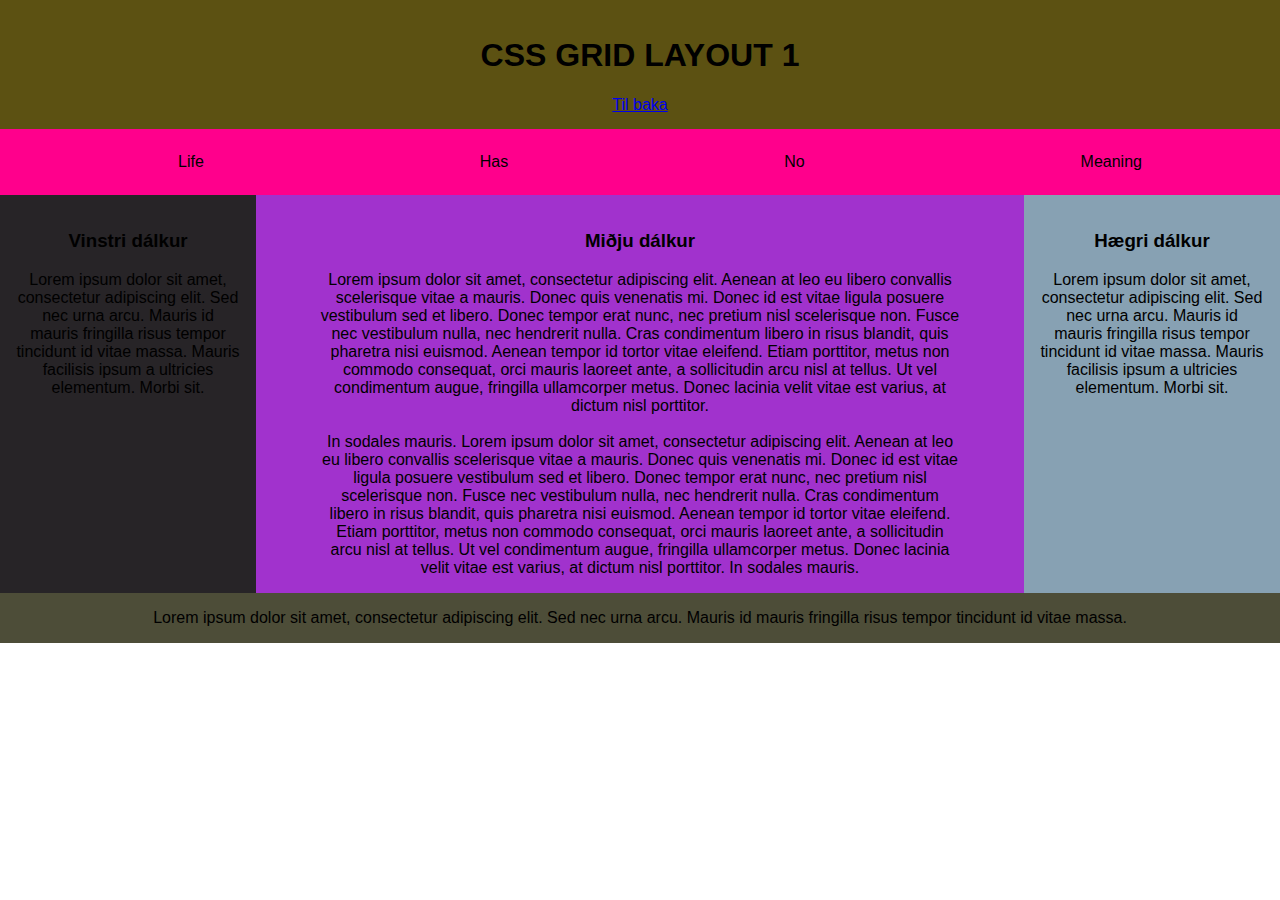
<file: 2018vef1/Skilaverkefni3/Grid/cssgrid.html>
<!DOCTYPE html>
<html lang="en">
<head>
    <meta charset="UTF-8">
    <meta name="viewport" content="width=device-width, initial-scale=1.0">
    <meta http-equiv="X-UA-Compatible" content="ie=edge">
    <title>Verkefni 3.2</title>
    <link rel="stylesheet" type="text/css" href="grid.css" />
</head>
<body>

<div class="wrapper">
    <div class="box header">
        <h1>CSS GRID LAYOUT 1</h1>
        <a href="C:\Users\Lenovo\Desktop\VSC\Skilaverkefni 3\HTML.html">Til baka</a>
    
    </div>
    
    <div class="nav">
        <ul class=yeet>
            <li class="hover">Life</li>
            <li class="hover">Has</li>
            <li class="hover">No</li>
            <li class="hover">Meaning</li>
        </ul>
    </div>
    <div class="box sidebar">
        <h3>Vinstri dálkur</h3>
        Lorem ipsum dolor sit amet, consectetur adipiscing elit. Sed nec urna arcu. Mauris id mauris fringilla risus tempor tincidunt id vitae massa. Mauris facilisis ipsum a ultricies elementum. Morbi sit.
    </div>
    <div class="box sidebar2">
        <h3>Hægri dálkur</h3>
        Lorem ipsum dolor sit amet, consectetur adipiscing elit. Sed nec urna arcu. Mauris id mauris fringilla risus tempor tincidunt id vitae massa. Mauris facilisis ipsum a ultricies elementum. Morbi sit.
    </div>
    <div class="box content">
        <h3>Miðju dálkur</h3>
        <div class=padding>Lorem ipsum dolor sit amet, consectetur adipiscing elit. Aenean at leo eu libero convallis scelerisque vitae a mauris. Donec quis venenatis mi. Donec id est vitae ligula posuere vestibulum sed et libero. Donec tempor erat nunc, nec pretium nisl scelerisque non. Fusce nec vestibulum nulla, nec hendrerit nulla. Cras condimentum libero in risus blandit, quis pharetra nisi euismod. Aenean tempor id tortor vitae eleifend. Etiam porttitor, metus non commodo consequat, orci mauris laoreet ante, a sollicitudin arcu nisl at tellus. Ut vel condimentum augue, fringilla ullamcorper metus. Donec lacinia velit vitae est varius, at dictum nisl porttitor. <br><br> In sodales mauris. Lorem ipsum dolor sit amet, consectetur adipiscing elit. Aenean at leo eu libero convallis scelerisque vitae a mauris. Donec quis venenatis mi. Donec id est vitae ligula posuere vestibulum sed et libero. Donec tempor erat nunc, nec pretium nisl scelerisque non. Fusce nec vestibulum nulla, nec hendrerit nulla. Cras condimentum libero in risus blandit, quis pharetra nisi euismod. Aenean tempor id tortor vitae eleifend. Etiam porttitor, metus non commodo consequat, orci mauris laoreet ante, a sollicitudin arcu nisl at tellus. Ut vel condimentum augue, fringilla ullamcorper metus. Donec lacinia velit vitae est varius, at dictum nisl porttitor. In sodales mauris.</div>
    </div>
    <div class="box footer">Lorem ipsum dolor sit amet, consectetur adipiscing elit. Sed nec urna arcu. Mauris id mauris fringilla risus tempor tincidunt id vitae massa.</div>
</div>

</body>
</html>
</file>
<file: 2018vef1/Skilaverkefni4/main.css>
html,
body {
    height: 100%;
    margin: 0;
}

body {
    background: linear-gradient(yellow, orange);
    background-repeat: no-repeat;
    background-attachment: fixed;
    margin: auto;
    font-family: sans-serif;
    line-height: 1.5em;
}



.head {
    background: linear-gradient(blue, darkblue);
    display: grid;
    grid-auto-flow: column;
    padding: 1em;
    color: white;
    text-transform: uppercase;
}

.head div {
    max-width: 60%;
    margin: auto;
}

.headTitle {

}

.nav {
    text-align: right;
}

.navText {
    margin-top: 2em;
    background: rgb(56, 110, 255);
    display: grid;
    grid-auto-flow: column;
    text-align: center;
}

.navText a {
    color: yellow;
    padding: 0.1em;
}

.foot {
    background: linear-gradient(blue, darkblue);
    color: white;
    display: grid;
    grid-auto-flow: column;
}

.foot nav {
    max-width: 60%;
    margin: auto;
}

.foot dt {
    color: yellow;
}

.copy {
    background: linear-gradient(darkblue, black);
    margin: auto;
    padding: 1em;
    padding-right: 10%;
    color: white;
    text-align: right;
}

/* Links */

a {
    color: white;
    text-decoration: none;
}

a:hover {
    color: lightgray;
}

/* Various Classes */

.wrap {
    text-align: center;
    max-width: 80%;
    margin: auto;
    min-height: 100vh;
    display: table;
}

.mainText {
    display: table-cell;
    vertical-align: middle;
}

.mainText h1,
.mainText h3 {
    color: dodgerblue;
}

.mainText blockquote {
    background-color: #ffffff94;
    padding: 1em;
}

.mainText a {
    color: gray;
}

.mainText a:hover {
    color: lightgray;
}

.goTop {
    position: fixed;
    bottom: 5%;
    right: 5%;
    font-size: 2em;
    color: blue;
    padding: 10px;
    border-radius: 100%;
    background: white;
}

.altText {
    display: grid;
    grid: 1px
}

.altText h1 {
    color: dodgerblue;
}
</file>
<file: 2018vef1/Skilaverkefni6/css/styles.css>
*, *:before, *:after {
  box-sizing: border-box; 
}
/*heimild: https://gridbyexample.com/examples/example13/ */

/* ====== GRID Area ====== */

.topnav {
grid-area: topnav; 
}
header {
grid-area: header;
}
.content {
grid-area: content; 
}
footer {
grid-area: footer;
}
/* dálkar í content */
.midja {
grid-area: midja; 
}
.vinstri {
grid-area: vinstri;
}
.haegri {
grid-area: haegri; 
}

/* ====== GRID Template Areas ===== */

body {
display: grid;
grid-gap: 0; /* bil á milli dálka */
grid-template-areas:
  "header"
  "content"
  "footer"
  "topnav";
}

.content {
display: grid; /* grid erfist til barna (child element only) */
grid-gap: 0;
grid-template-areas:
  "midja"    
  "vinstri"
  "haegri"
}

/* ====== Base litir + padding ====== */

body {
line-height: 1.5em;
}
.topnav {
background: #1c2d1c; 
}
header {
background: tomato; 
}
footer {
background: lightgreen; 
}
.midja {
background: skyblue; 
}
.vinstri {
background: gold; 
}
 
.haegri {
background: pink; 
}
header,
footer,
.midja,
.vinstri, 
.haegri {
padding: 1em; 
}

/* ====== leturstílar ====== */

header h1 {
color: #fff;
line-height: 1.2;
font-weight: normal;
}
.midja h2 {
margin: .7em 0 .8em 0;
}
.midja h4 {
text-align: justify;
margin: .4em 0;
}
.midja p {
text-align: justify;
}

/* ========================================
Efnisyfirlit (mobile)
======================================== */
.topnav ul{
background: #1c2d1c; 
}
.topnav input {
display: none;
}

.topmenu {
display: block;
/*position: fixed;*/
padding: 0;
margin: 0;
list-style: none; 

}
.topmenu li {
border: 0;
border-bottom: 1px solid lime; 
padding: 0;
margin:0;
}
.topmenu li {
border: 0;
padding: 0;
border-bottom: 1px solid lime; 
}
.topmenu a {
display: block;     /* ath! */
color: white;
text-decoration: none;
text-align: center;
padding: .4em 1em; 
}
.topmenu a:hover,
.topmenu a:active,
.virkur {
color: black !important;
background-color: lime;
}

/* =======================================
*  myndvinnsla  *
======================================== */

/*  myndir <img> alltaf í 100% stærð munið að vinna og 
  þjappa myndir í photoshop ! */

img, video {
max-width: 100%;
height: auto;
}
img {
display: block; /* losna við inline "whitespace" */
}

figure {
margin:0;   /* ath! í normalize er sjálsfgefið margin 40px. */
border: 1px solid orange;
}
.myndabox {
width: 162px; /* ath! klasinn er með fasta breidd*/
}
/*  ========================================
Viðmið - breakpoints 30em = 480px + 
========================================*/

@media only screen and (max-width: 37.5em) {

    .myndabox {
        flex: auto;
    }

    .topmenu {
        grid-row: 4;
    }
}

@media only screen and (min-width: 37.5em) {
    .topmenu {
        grid-row: 1;
        grid-auto-flow: column;
    }

    .content {
        grid-template-columns: 40% auto;
    }

    .vinstri,
    .haegri {
        grid-column: 1;
    }

    .vinstri {
        grid-row: 1;
    }

    .haegri {
        grid-row: 2;
    }

    .midja {
        grid-column: 2;
        grid-row-start: 1;
        grid-row-end: 3;
    }

}

@media only screen and (min-width: 48em) {
    .content {
        grid-template-columns: 12em auto 12em;
    }

    .vinstri {
        grid-column: 1;
        grid-row-start: 1;
        grid-row-end: 3;
    }

    .haegri {
        grid-column: 3;
        grid-row-start: 1;
        grid-row-end: 3;
    }

    .myndabox {
        width: 18%;
        height: 100%;
    }
}
</file>
<file: 2018vef1/Skilaverkefni1/main.css>
.hausraudur{
    color: red;
}
.raudur{
    color: crimson
}
.blar{
    color: blue
}
.gran{
    color: green
}
.spassia{
    padding-left: 40px;
}
.midja1{
    text-align: center
}
.midja1{
    color: blue
}
.vis{
    text-align: center
}
.vis{
    color: red
}
a{
    text-decoration: none
}
a:hover{
    text-decoration: underline
}
a:visited{
    color: yellow;
}
a:active{
    color: limegreen
}
</file>
<file: 2018vef1/Skilaverkefni3/Grid/grid.css>
html, body{
    max-width: 80em;
    background-color: rgb(255, 255, 255);
    margin: auto;
    font-family: Helvetica, sans-serif;
    text-align: center;
}
.header {
    grid-area: h;
    background-color: rgb(92, 81, 18);
}
.nav{
    grid-area: n;
    background-color: rgb(255, 0, 140);
}
.nav li{
    display: inline-block;
    margin: 0em;
    padding: .5em 0;
    list-style: none;
}
.yeet{
    display: flex;
    flex-flow: row;
    justify-content: space-around;
}
.sidebar {
    grid-area: s;
    background-color: rgb(39, 36, 39);
}

.sidebar2 {
    grid-area: s2;
    background-color: rgb(135, 161, 179);
}

.content {
    grid-area: c;
    grid-gap: 0;
    background-color: rgb(161, 50, 205);
}
.footer {
    grid-area: f;
    background-color: rgb(77, 77, 56);
}
.wrapper {
    height: 100%;
    display: grid;
    grid-template-columns: 20% auto;
    grid-template-columns: repeat(10, 1fr);
    grid-template-rows: 20% auto 10%;
    grid-template-areas:
    "h h h h h h h h h h"
    "n n n n n n n n n n"
    "s s c c c c c c s2 s2"
    "s s c c c c c c s2 s2"
    "f f f f f f f f f f";
}

.box {
padding: 1em;
}
.padding{
    padding-left: 3em;
    padding-right: 3em;
}
.hover:hover{
    background: rgb(34, 190, 81);
}
</file>
